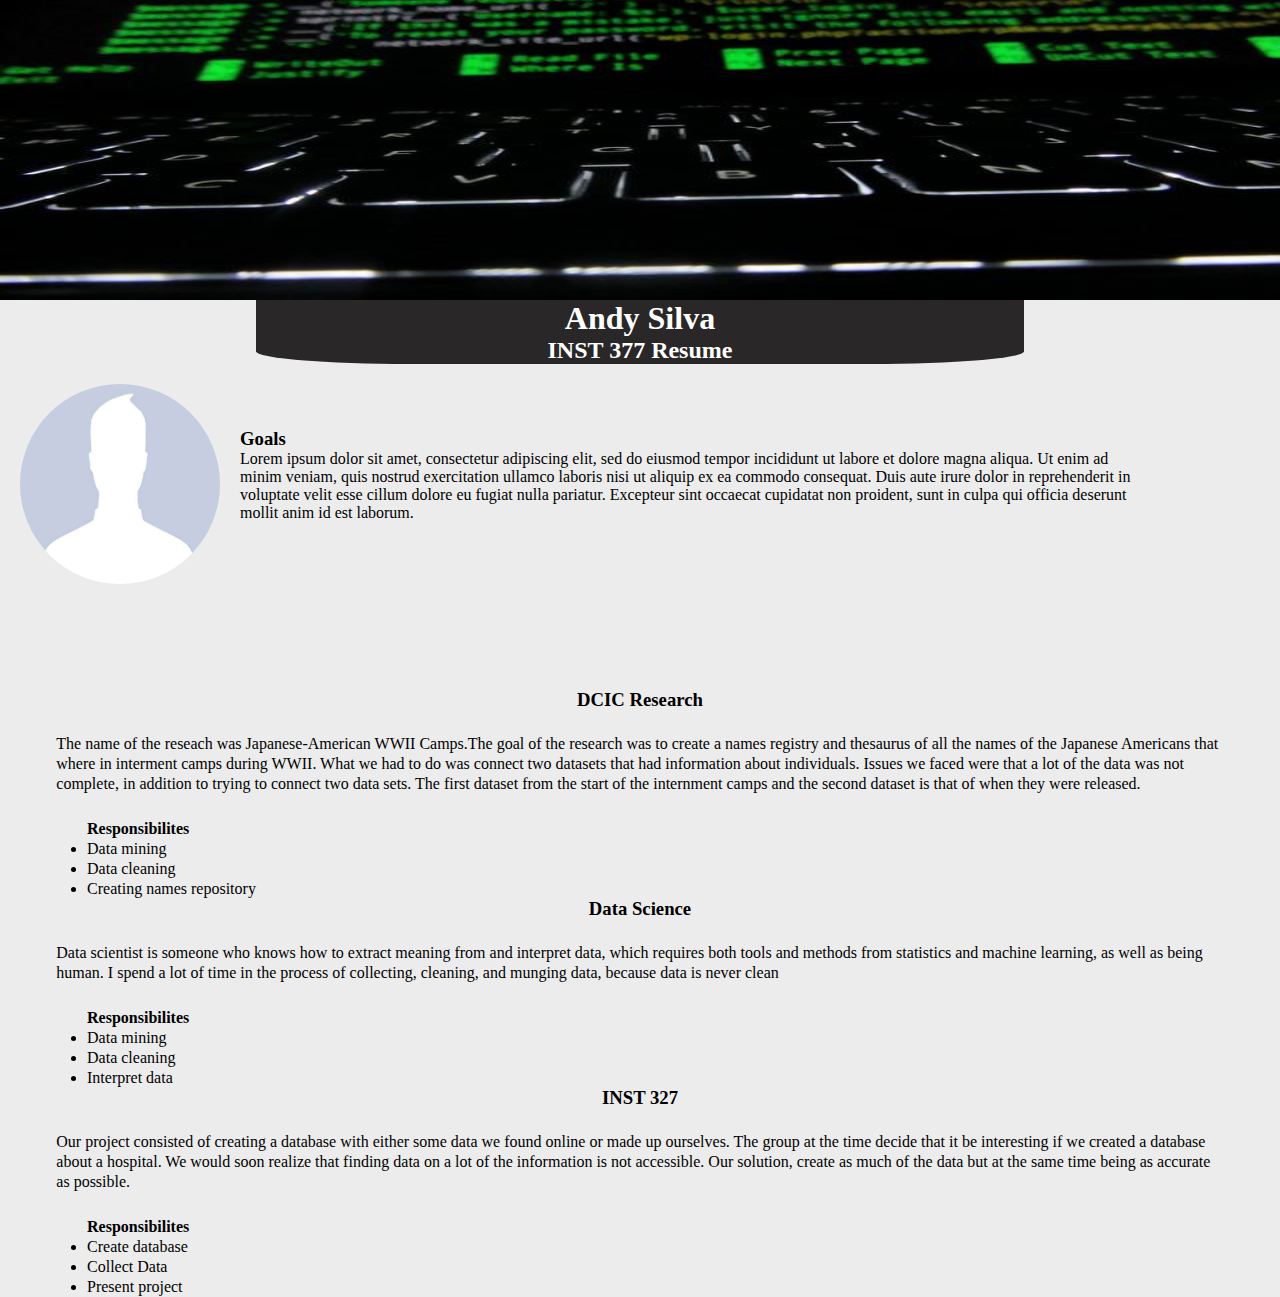
<file: docs/index.html>
<!DOCTYPE html>
<!--declearation represents the document type, and helps browsers to display web pages, only need it once-->
<html lang="en-US">

<head>
    <link rel="stylesheet" href="styles.css">
    <title>First webpage resume</title>
</head>

<body>
    <!-- top of the page-->
    <div class="background">
        <!--<a href="https://www.nsha.org/wp-content/uploads/2017/06/computer-coding.jpg"><img src="computer-coding.jpg" title="computer with code" alt="computer"></a>-->
        <!-- keep this for refrence -->
        <img class="picture" src="computer_image.jpg" alt="computer">
    </div>

    <div class="Myname">
        <h1 class="name">Andy Silva</h1>
        <h2 class="INST377"> INST 377 Resume</h2>
    </div>

    <!--carreer goals-->
    <div class="background_bio">
        <img class="bio_pic" src="bio_pic.jpg" alt="bio" title="Picture of Andy Silva">
        <div class="bios">
            <h3>Goals</h3>
            <p> Lorem ipsum dolor sit amet, consectetur adipiscing elit, sed do eiusmod tempor incididunt ut labore et
                dolore magna aliqua. Ut enim ad minim veniam, quis nostrud exercitation ullamco laboris nisi ut aliquip
                ex ea commodo consequat. Duis aute irure dolor in reprehenderit in voluptate velit esse cillum dolore eu
                fugiat nulla pariatur. Excepteur sint occaecat cupidatat non proident, sunt in culpa qui officia
                deserunt mollit anim id est laborum.</p>
        </div>
    </div>


    <!--work experince-->
    <div class="flex-container">
        <div>
            <h3 class="flex-header">DCIC Research</h3>
            <p class="flex-content">The name of the reseach was Japanese-American WWII Camps.The goal of the research
                was to create a names
                registry and thesaurus of all the names of the Japanese Americans that where in interment camps during
                WWII. What we had to do was
                connect two datasets that had information about individuals. Issues we faced were that a lot of the data
                was not complete, in addition to
                trying to connect two data sets. The first dataset from
                the start of the internment camps and the second dataset is that of when they were released.</p>
            <h4 class="flex-list">Responsibilites</h4>
            <ul class="flex-list">
                <li>Data mining</li>
                <li>Data cleaning</li>
                <li>Creating names repository</li>
            </ul>
        </div>
        <div>
            <h3 class="flex-header">Data Science</h3>
            <p class="flex-content">Data scientist is someone who knows how to extract meaning from and interpret data,
                which requires both tools
                and methods from statistics and machine learning, as well as being human. I spend a lot of time in the
                process of collecting, cleaning,
                and munging data, because data is never clean</p> <!-- basic google definition-->
            <h4 class="flex-list">Responsibilites</h4>
            <ul class="flex-list">
                <li>Data mining</li>
                <li>Data cleaning</li>
                <li>Interpret data</li>
            </ul>
        </div>
        <div>
            <h3 class="flex-header">INST 327</h3>
            <p class="flex-content">Our project consisted of creating a database with either some data we found online
                or made up ourselves. The group
                at the time decide that it be interesting if we created a database about a hospital. We would soon
                realize that finding data on a lot of the
                information is not accessible. Our solution, create as much of the data but at the same time being as
                accurate as possible. </p>
            <h4 class="flex-list">Responsibilites</h4>
            <ul class="flex-list">
                <li>Create database</li>
                <li>Collect Data</li>
                <li>Present project</li>
            </ul>
        </div>
    </div>

</body>

</html>
</file>
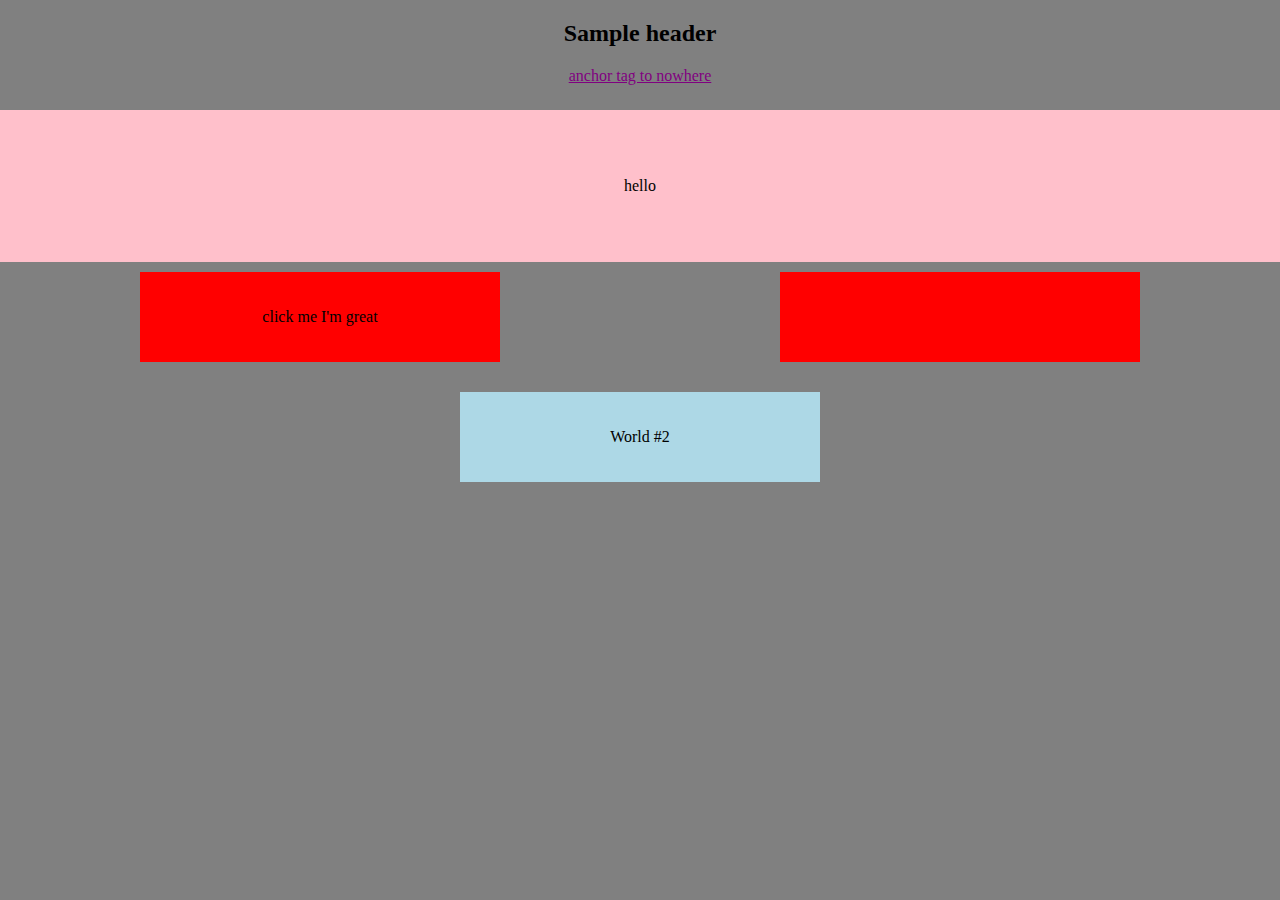
<file: docs/class_labs/lab3.html>
<!DOCTYPE html>
<html>

<head>
  <title>Sample HTML Demonstration Page</title>
  <style>
    .doc {
      background: green;
      height: 960px;
      width: 480px;
    }

    body {
      background-color: grey;
      margin: 0;
      padding: 0;
    }

    .container {
      margin: 0;
    }

    /*.newsline {
        font-size: 42px;
        
        font-weight: 400;
      } not needed*/

    /*.wrapper {
           width: 100%;
           height: 100vh;
          
           background: grey;
       } */

    .head {
      text-align: center;

      align-items: center;
      margin-bottom: 25px;
    }

    .head a {
      color: purple;
    }

    .second_container {
      background: pink;
      max-height: 150px;
      padding: 4%;
      width: auto;
    }

    .second_container p {
      text-align: center;
    }

    .container {
      display: flex;

      justify-content: space-around;
      align-items: center;
    }

    .row {
      display: flex;
    }

    .column {
      padding: 20px;
      margin: 10px auto;
      background-color: red;
      width: 25%;
    }

    .column p {
      text-align: center;
      cursor: pointer;
    }

    .second {
      padding: 20px;
      margin: 20px auto;
      background-color: lightblue;
      width: 25%;
      text-align: center;
    }
  </style>
</head>

<body>
  <div class="wrapper">
    <div class="head" id="start">
      <h2>Sample header</h2>
      <a href="#">anchor tag to nowhere</a>
    </div>
    <div class="second_container">
      <p>hello</p>
    </div>
    <div class="row">
      <div class="column">
        <p>click me I'm great</p>
      </div>
      <div class="column"></div>
    </div>
    <div class="row">
      <div class="second">
        <p>World #2</p>
      </div>
    </div>
  </div>
</body>

</html>
</file>
<file: docs/styles.css>
body{
    background-color: rgb(236, 236, 236);
}
* {
    margin: auto;
    padding:0;
  
}
.picture{
    /* Center and scale the image nicely (from W3)*/
    background-position: center;
    background-repeat: no repeat;
    background-size: contain;
    width: 100%;
    height: 300px;
}


.Myname{
    background-color:rgb(41, 39, 39); /* eventually change this to an image */
    color:white;
    text-align: center;
    font-family: Gerogia;
    width: 60%;
    height:100%;
    border-bottom-left-radius: 20%;
    border-bottom-right-radius: 20%;
}
.background{
    height: 300px;
}

.bio_pic{
    height:200px;
    width:200px;
    padding-right: 0px;
    border-radius:50%;
    float: left;
    margin: 20px;
}

.background_bio{
    background-color: rgb(236, 236, 236);
    height: 300px;
}
.bios{
    background-color: rgb(236, 236, 236);
    height: 200px;
    width:70%;
    padding-top: 5%;
    padding-left: 7%;
}
.flex-container{
    display:flex;
    flex-flow: column;
    justify-content: space-between;
    margin:0;
    padding:2%;
    height:150px;
    background-color: rgb(236, 236, 236);
    line-height: 20px;
}

.flex-header{
    text-align: center;
    font-family: 'Franklin Gothic Medium';
}

.flex-content{
    padding:2%;
    line-height: 20px;
    font-family:'Times New Roman';
    flex: 1 1 auto;
    position:relative;
    text-align: left;
    width:95%;  
}

.flex-list{
    margin-left:5%;
}
</file>
